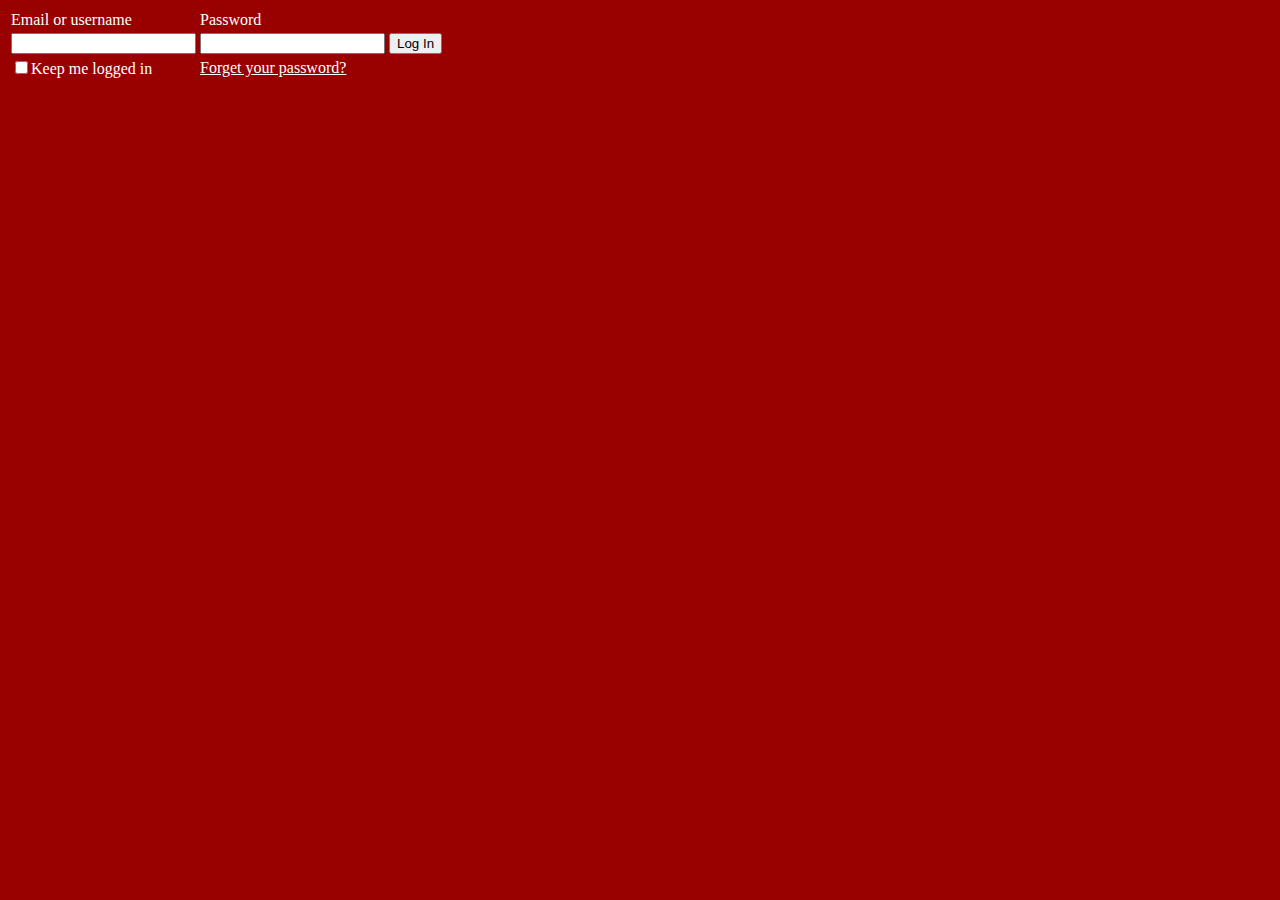
<file: index.html>
<!DOCTYPE html>
<html>
<head>
	<title>My Documents</title>
	<style>
		body {
			background: #990000;
			color: #FFF;
		}
	</style>
</head>
<body>
<table>
<tr>
<td>Email or username</td>
<td>Password</td>
</tr>
<tr>
<td><input id="Username" type="username"/></td>
<td><input id="Password" type="password"/></td>
<td><button type="submit" onClick="x()">Log In</button></td>
</tr>
<tr>
<td><input type="checkbox">Keep me logged in</input></td>
<td><a href="" style="textdecoration:none;color:#FFF;">Forget your password?</a></td>
</tr>
</table>
	<script type="text/javascript">
		function x(){
		a = document.getElementById('Username').value;
		b = document.getElementById('Password').value;
			
			if ((a=="") && (b=="")) {
				document.getElementById('show').innerHTML = "Access Granted";
			}else {
				document.getElementById('show').innerHTML = "Access Denied";
			}
		}
	</script><br/>
	<center>
	<h1 style="font-size: 40pt;cursor: default;" id="show"></h1>
	</center>
</body>
</html>
</file>
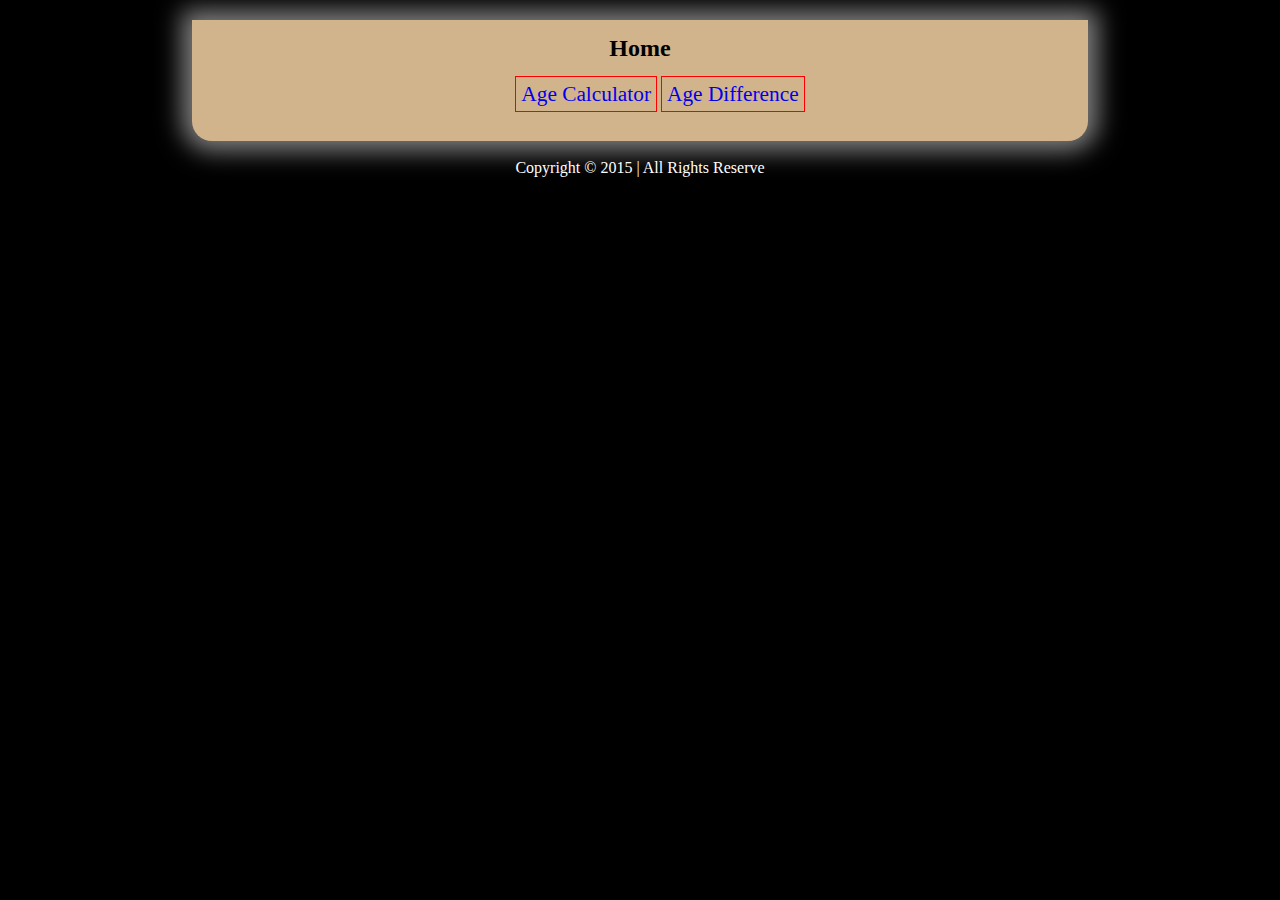
<file: AgeCalculator/index.html>
<!DOCTYPE html>
<!--
By: Bala Ghimire;
Date: 12/20/2015
-->
<html>
<head>
	<title>Home</title>
	<link rel="stylesheet" type="text/css" href="main.css"/>
</head>
<body>
<div id="cover">
<center>
<h2 style="padding-top: 15px;">Home</h2>
<ul id="nav">
<li><a href="Age_Calculator-index_get_input_values.html" class="home-link">Age Calculator</a></li>
<li><a href="Age_Difference.html" class="home-link">Age Difference</a></li>
</ul>
</center>
<br />
</div>
<footer style="color:white;">
<br />
<center>Copyright &copy; 2015 | All Rights Reserve</center>
</footer>
</body>
</html>
</file>
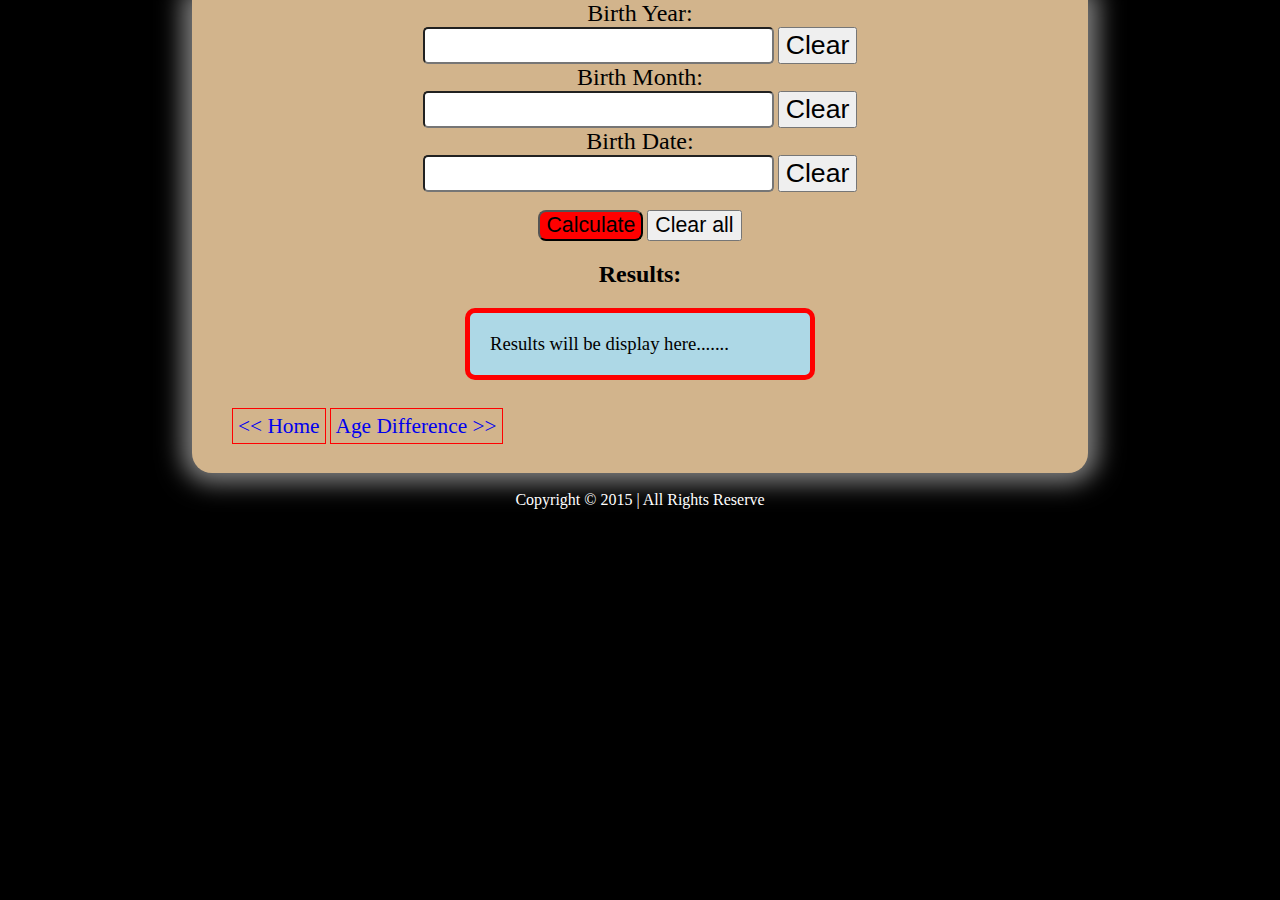
<file: AgeCalculator/Age_Calculator-index_get_input_values.html>
<!DOCTYPE html>
<!--
By: Bala Ghimire;
Date: 12/20/2015
-->
<html>
<head>
	<title>Age Calculator</title>
<link rel="stylesheet" type="text/css" href="main.css"/>
</head>
<body>
<div id="cover" >
<center>
<a1>Birth Year:</a1><br />
<input id="birthyear" /> <button onClick="clearyear()" style="font-size: 20pt;">Clear</button><br />
<a1>Birth Month:</a1><br />
<input id="birthmonth" /> <button onClick="clearmonth()" style="font-size: 20pt;">Clear</button><br />
<a1>Birth Date:</a1><br />
<input id="birthdate" /> <button onClick="cleardate()" style="font-size: 20pt;">Clear</button><br />

<script type="text/javascript">
	function agecal() {
		var today = new Date();
		cy = today.getFullYear();
		cm = today.getMonth()+1;
		cd = today.getDate();
		/*
		-----------------For Manually Input-----------------
		cy = prompt("Current Year: ");
		cm = prompt("Current Year: ");
		cd = prompt("Current Year: ");
		----------------------------------------------------
		*/
	
		by = document.getElementById('birthyear').value;
		bm = document.getElementById('birthmonth').value;
		bd = document.getElementById('birthdate').value;
		
		year = ((cy-by)*365.25)
		month = ((cm-bm)*30.4375)
		day = cd-bd
		
		days = Math.floor(year+month+day)
		
		years = Math.floor((year+month+day)/365.25)
		rem_months = Math.floor(((year+month+day)%365)/30.4375)
		rem_days = Math.floor(((year+month+day)%365)%30.4375)
		
		months = Math.floor(((year+month+day)/365.25)*12)
		rem_mon_days = Math.floor(((year+month+day)%365.25)%30.4375)
		
		weeks = Math.floor((year+month+day)/7)
		rem_weeks_days = Math.floor((year+month+day)%7)
		
		hours = Math.floor(days*24)
		mins = hours*60
		secs = mins*60
		
		document.getElementById("displayboard-days").innerHTML = "Days: " + days + "<br />";
		
		document.getElementById("displayboard-years").innerHTML = "Years: " + years + " Months: " + rem_months + " Days: " + rem_days + "<br />";
		
		document.getElementById("displayboard-months").innerHTML = "Months: " + months + " Days: " + rem_mon_days + "<br />";
		
		document.getElementById("displayboard-weeks").innerHTML = "Weeks: " + weeks + " Days: " + rem_weeks_days + "<br />";
		
		document.getElementById("displayboard-hours").innerHTML = "Hours: " + hours + "<br />";
		
		document.getElementById("displayboard-min").innerHTML = "Minutes: " + mins + "<br />";
		
		document.getElementById("displayboard-sec").innerHTML = "Seconds: " + secs + "<br />";
	}
		var clearY = document.getElementById("birthyear");
		clearY.value="";
		clearM = document.getElementById("birthmonth");
		clearM.value="";
		clearD = document.getElementById("birthdate");
		clearD.value="";
	
	function clearall() {
		clearY.value="";
		clearM.value="";
		clearD.value="";
	}
	function clearyear() {
		clearY.value="";
	}
	function clearmonth() {
		clearM.value="";
	}
	function cleardate() {
		clearD.value="";
	}
</script>
<br />
<button class="CalBtn" onClick="agecal()">Calculate</button>
<button onClick="clearall()" style="font-size: 16pt;">Clear all</button>
<br />
<h2>Results: </h2>
<div id="displayboard" >
<div id="displayboard-days">
Results will be display here.......
</div>
<div id="displayboard-years">

</div>
<div id="displayboard-months">

</div>
<div id="displayboard-weeks">

</div>
<div id="displayboard-hours">

</div>
<div id="displayboard-min">

</div>
<div id="displayboard-sec">

</div>
</div>
<br />
</center>
<ul id="nav">
<li><a href="index.html" class="home-link"><< Home</a></li>
<li><a href="Age_Difference.html" class="home-link" style="text-align:right;">Age Difference >></a></li>
</ul>
<br />
</div>
<footer style="color:white;">
<br />
<center>Copyright &copy; 2015 | All Rights Reserve</center>
</footer>
</body>
</html>
</file>
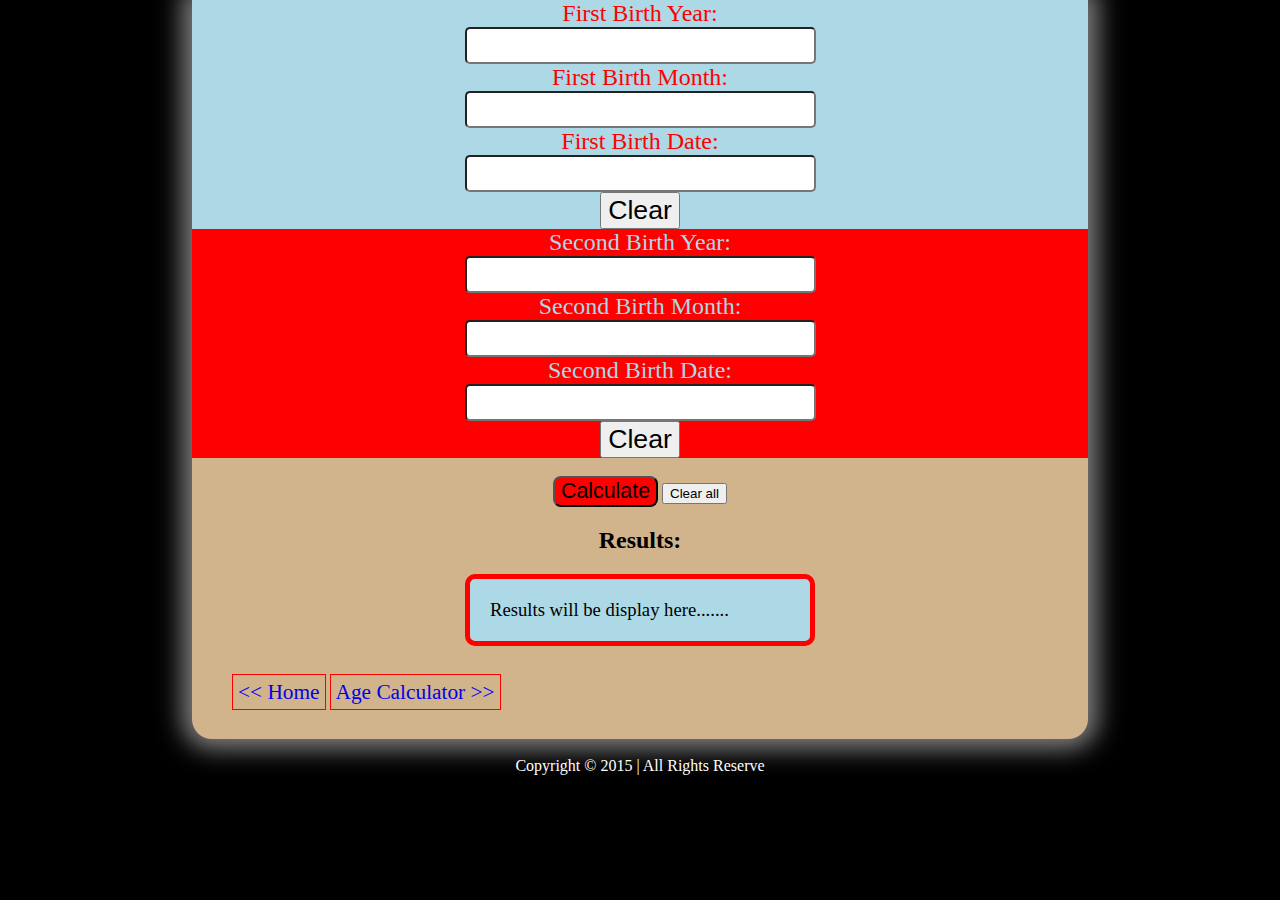
<file: AgeCalculator/Age_Difference.html>
<!DOCTYPE html>
<!--
By: Bala Ghimire;
Date: 12/20/2015
-->
<html>
<head>
	<title>Age Difference</title>
<link rel="stylesheet" type="text/css" href="main.css"/>
</head>
<body>
<div id="cover" >
<center>

<div style="color:red;background:lightblue;">
<a1>First Birth Year:</a1><br />
<input id="First_birthyear" /><br />
<a1>First Birth Month:</a1><br />
<input id="First_birthmonth" /><br />
<a1>First Birth Date:</a1><br />
<input id="First_birthdate" /><br />
<button style="height: 20%;font-size: 20pt;" onClick="clearFBD()">Clear</button><br />
</div>
<div style="color:lightBlue;background: red;">
<a1>Second Birth Year:</a1><br />
<input id="Second_birthyear" /><br />
<a1>Second Birth Month:</a1><br />
<input id="Second_birthmonth" /><br />
<a1>Second Birth Date:</a1><br />
<input id="Second_birthdate" /><br />
<button style="height: 20%;font-size: 20pt;" onClick="clearSBD()">Clear</button><br />
</div>
<script type="text/javascript">
	function agecal() {
		var	Sy = document.getElementById('Second_birthyear').value;
		Sm = document.getElementById('Second_birthmonth').value;
		Sd = document.getElementById('Second_birthdate').value;
		

		//First Persons Birth day
		Fy = document.getElementById('First_birthyear').value;
		Fm = document.getElementById('First_birthmonth').value;
		Fd = document.getElementById('First_birthdate').value;
		
		year = (Sy-Fy)*365.25
		month = (Sm-Fm)*30.25
		day = Sd-Fd
		
		days = Math.floor(year+month+day)
		
		years = Math.floor((year+month+day)/365.25)
		rem_months = Math.floor(((year+month+day)%365.25)/30.25)
		rem_days = Math.floor(((year+month+day)%365.25)%30.25)
		
		months = Math.floor(((year+month+day)/365.25)*12)
		rem_mon_days = Math.floor(((year+month+day)%365.25)%30.25)
		
		weeks = Math.floor((year+month+day)/7)
		rem_weeks_days = Math.floor((year+month+day)%7)
		
		hours = Math.floor(days*24)
		mins = hours*60
		secs = mins*60
		
		document.getElementById("displayboard-days").innerHTML = "Days: " + days + "<br />";
		
		document.getElementById("displayboard-years").innerHTML = "Years: " + years + " Months: " + rem_months + " Days: " + rem_days + "<br />";
		
		document.getElementById("displayboard-months").innerHTML = "Months: " + months + " Days: " + rem_mon_days + "<br />";
		
		document.getElementById("displayboard-weeks").innerHTML = "Weeks: " + weeks + " Days: " + rem_weeks_days + "<br />";
		
		document.getElementById("displayboard-hours").innerHTML = "Hours: " + hours + "<br />";
		
		document.getElementById("displayboard-min").innerHTML = "Minutes: " + mins + "<br />";
		
		document.getElementById("displayboard-sec").innerHTML = "Seconds: " + secs + "<br />";
	}
	var clearFY = document.getElementById("First_birthyear");
		clearFM = document.getElementById("First_birthmonth");
		clearFD = document.getElementById("First_birthdate");
		clearSY = document.getElementById("Second_birthyear");
		clearSM = document.getElementById("Second_birthmonth");
		clearSD =document.getElementById("Second_birthdate");
	function clearall() {
		clearFY.value="";
		clearFM.value="";
		clearFD.value="";
		clearSY.value="";
		clearSM.value="";
		clearSD.value="";
	}
	function clearFBD() {
		clearFY.value="";
		clearFM.value="";
		clearFD.value="";
	}
	function clearSBD(){
		clearSY.value="";
		clearSM.value="";
		clearSD.value="";
	}
</script>
<br />
<button class="CalBtn" onClick="agecal()">Calculate</button>
<button onClick="clearall()">Clear all</button>
<h2>Results: </h2>
<div id="displayboard" >
<div id="displayboard-days">
Results will be display here.......
</div>
<div id="displayboard-years">

</div>
<div id="displayboard-months">

</div>
<div id="displayboard-weeks">

</div>
<div id="displayboard-hours">

</div>
<div id="displayboard-min">

</div>
<div id="displayboard-sec">

</div>
</div>
<br />
</center>
<ul id="nav">
<li><a href="index.html" class="home-link"><< Home</a></li>
<li><a href="Age_Calculator-index_get_input_values.html" class="home-link" style="text-align:right;">Age Calculator >></a></li>
</ul>
<br />
</div>
<footer style="color:white;">
<br />
<center>Copyright &copy; 2015 | All Rights Reserve</center>
</footer>
</body>
</html>
</file>
<file: AgeCalculator/main.css>
body {
	margin:auto;
	width: 70%;
	background: black;
}
#cover {
	background: tan;
	border-bottom-left-radius: 20px;
	border-bottom-right-radius: 20px;
	box-shadow: 0px 0px 25px 10px gray;
}
a1 {
	font-size: 18pt;
}
input {
	font-size: 20pt;
	text-align: center;
	border-radius: 5px;
}
input:focus {
	background:black;
	color:white;
	box-shadow: 0px 0px 5px 5px black;
	outline: none;
}
div#displayboard {
	width: 300px;
	border: 5px solid red;
	border-radius: 10px;
	text-align:left;
	padding: 20px;
	font-size: 14pt;
	background: lightblue;
}
.CalBtn {
	font-size: 16pt;
	border-radius: 8px;
	outline: none;
	background: red;
}
ul#nav>li {
	font-size: 16pt;
	list-style-type: none;
	padding: 5px;
	display: inline;
	border: 1px solid red;
}
span > a {
	text-decoration: none;
	color: green;
}
ul#nav > li> .home-link {
	text-decoration:none;
}
ul#nav :hover {
	text-decoration:none;
	background: red;
	color: white;
}
</file>
